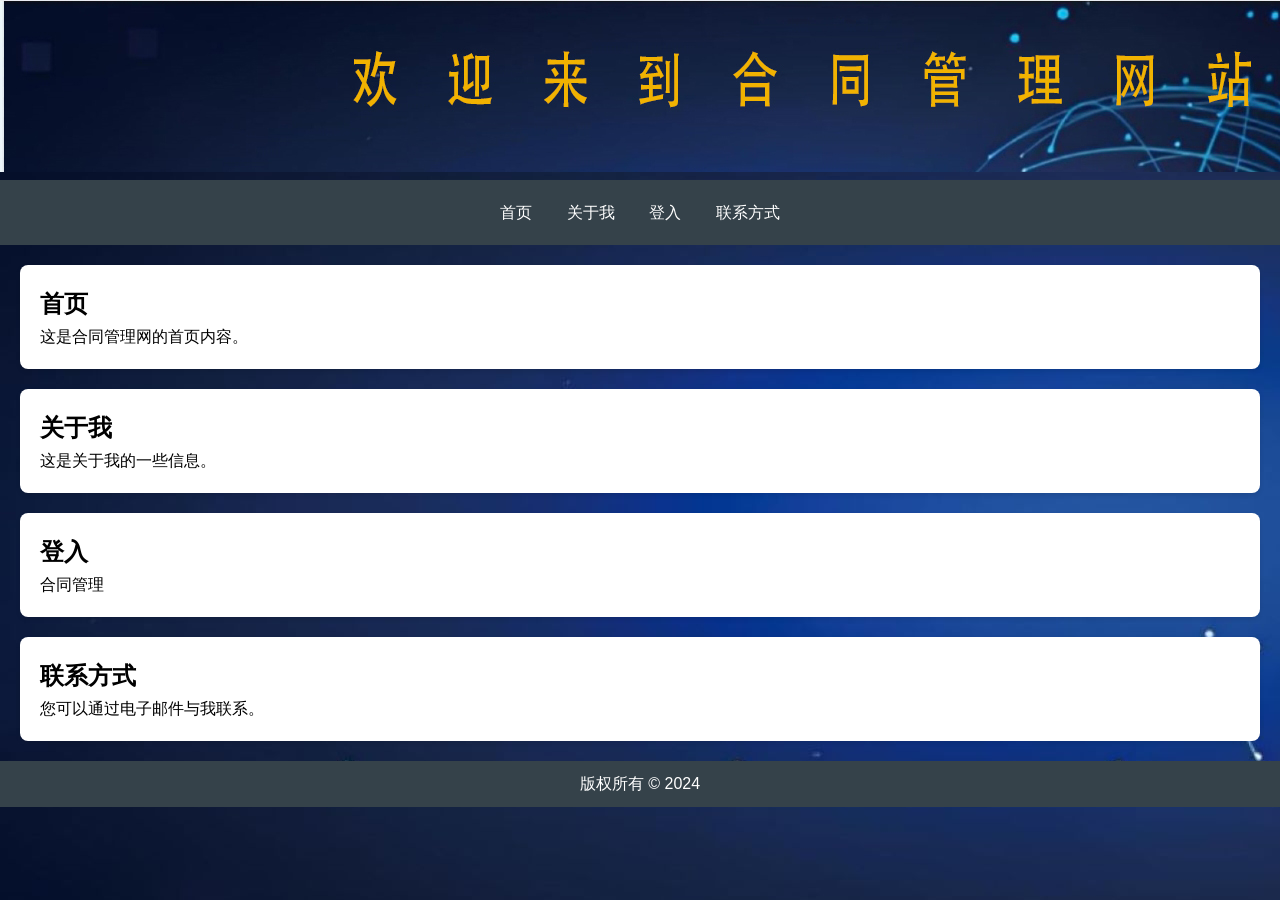
<file: index.html>
<!DOCTYPE html>
<html lang="zh">
<head>
    <meta charset="UTF-8">
    <meta name="viewport" content="width=device-width, initial-scale=1.0">
    <title>我的合同管理网页</title>
    <div class="banner">  
        <img src="banner.jpg" alt="活动 Banner">  
      </div>  
     
    <link rel="stylesheet" href="20241210.css">
</head>
<body>
    
    <header>
        <body style="background-image: url('beijing.jpg');"></body> 
        <nav>
            
            <ul>
                <li><a href="#home">首页</a></li>
                <li><a href="#about">关于我</a></li>
                <li><a href="http://localhost/login.asp">登入</a></li>
                <li><a href="#contact">联系方式</a></li>
            </ul>
        </nav>
    </header>
    <main>
        <section id="home">
            <h2>首页</h2>
            <p>这是合同管理网的首页内容。</p>
        </section>
        <section id="about">
            <h2>关于我</h2>
            <p>这是关于我的一些信息。</p>
        </section>
        <section id="services">
            <h2>登入</h2>
            <p>合同管理</p>
        </section>
        <section id="contact">
            <h2>联系方式</h2>
            <p>您可以通过电子邮件与我联系。</p>
        </section>
    </main>
    <footer>
        <p>版权所有 &copy; 2024</p>
    </footer>
</body>
</html>
</file>
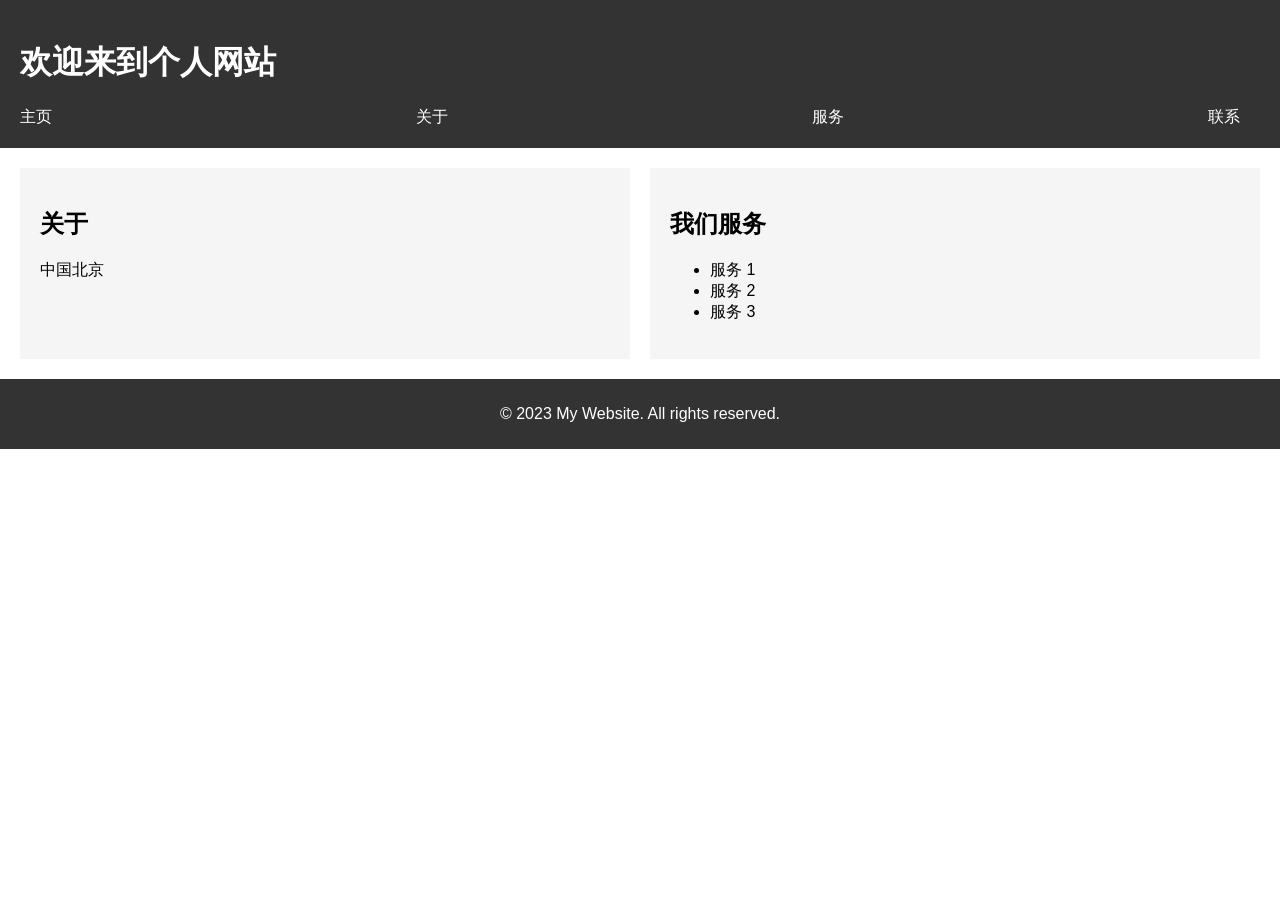
<file: 1.html>
<!DOCTYPE html>
<html lang="en">
<head>
    <meta charset="UTF-8">
    <meta name="viewport" content="width=device-width, initial-scale=1.0">
    <title>我的网站</title>
    <link rel="stylesheet" href="body.css">
</head>
<body>
    <header>
        <h1>欢迎来到个人网站</h1>
        <nav>
            <ul>
                <li><a href="#">主页</a></li>
                <li><a href="#">关于</a></li>
                <li><a href="#">服务</a></li>
                <li><a href="#">联系</a></li>
            </ul>
        </nav>
    </header>
    <main>
        <section>
            <h2>关于</h2>
            <p>中国北京</p>
        </section>
        <section>
            <h2>我们服务</h2>
            <ul>
                <li>服务 1</li>
                <li>服务 2</li>
                <li>服务 3</li>
            </ul>
        </section>
    </main>
    <footer>
        <p>&copy; 2023 My Website. All rights reserved.</p>
    </footer>
</body>
</html>
</file>
<file: 20241210.css>
* {
    box-sizing: border-box;
    margin: 0;
    padding: 0;
}
.banner {  
    width: 100%;  
    position: relative;  
    animation: slide 10s infinite;  
}  

body {
    font-family: Arial, sans-serif;
    line-height: 1.6;
    background-color: #f4f4f4;
    body {
        background-image: url('path/to/image.jpg');
        background-repeat: no-repeat;
        background-size: cover; /* 图片自适应铺满 */
    }‌:ml-citation{ref="1,2" data="citationList"}
}

header {
    background: #35424a;
    color: #ffffff;
    padding: 20px 0;
    text-align: center;
}

nav ul {
    list-style: none;
    padding: 0;
}

nav ul li {
    display: inline;
    margin: 0 15px;
}

nav ul li a {
    color: #ffffff;
    text-decoration: none;
}

main {
    display: grid;
    grid-template-columns: 1fr; /* 单列布局 */
    gap: 20px;
    padding: 20px;
}

section {
    background: #ffffff;
    padding: 20px;
    border-radius: 8px;
    box-shadow: 0 2px 5px rgba(0, 0, 0, 0.1);
}

footer {
    text-align: center;
    padding: 10px 0;
    background: #35424a;
    color: #ffffff;
    position: relative;
    bottom: 0;
    width: 100%;
}
</file>
<file: body.css>
body {
    font-family: Arial, sans-serif;
    margin: 0;
    padding: 0;
}
header {
    background-color: #333;
    color: #fff;
    padding: 20px;
}
nav ul {
    list-style-type: none;
    margin: 0;
    padding: 0;
    display: flex;
    justify-content: space-between;
}
nav li {
    margin-right: 20px;
}

nav a {
    color: #fff;
    text-decoration: none;
}
main {
    display: grid;
    grid-template-columns: 1fr 1fr;
    grid-gap: 20px;
    padding: 20px;
}
section {
    background-color: #f5f5f5;
    padding: 20px;
}
footer {
    background-color: #333;
    color: #fff;
    text-align: center;
    padding: 10px;
}
</file>
